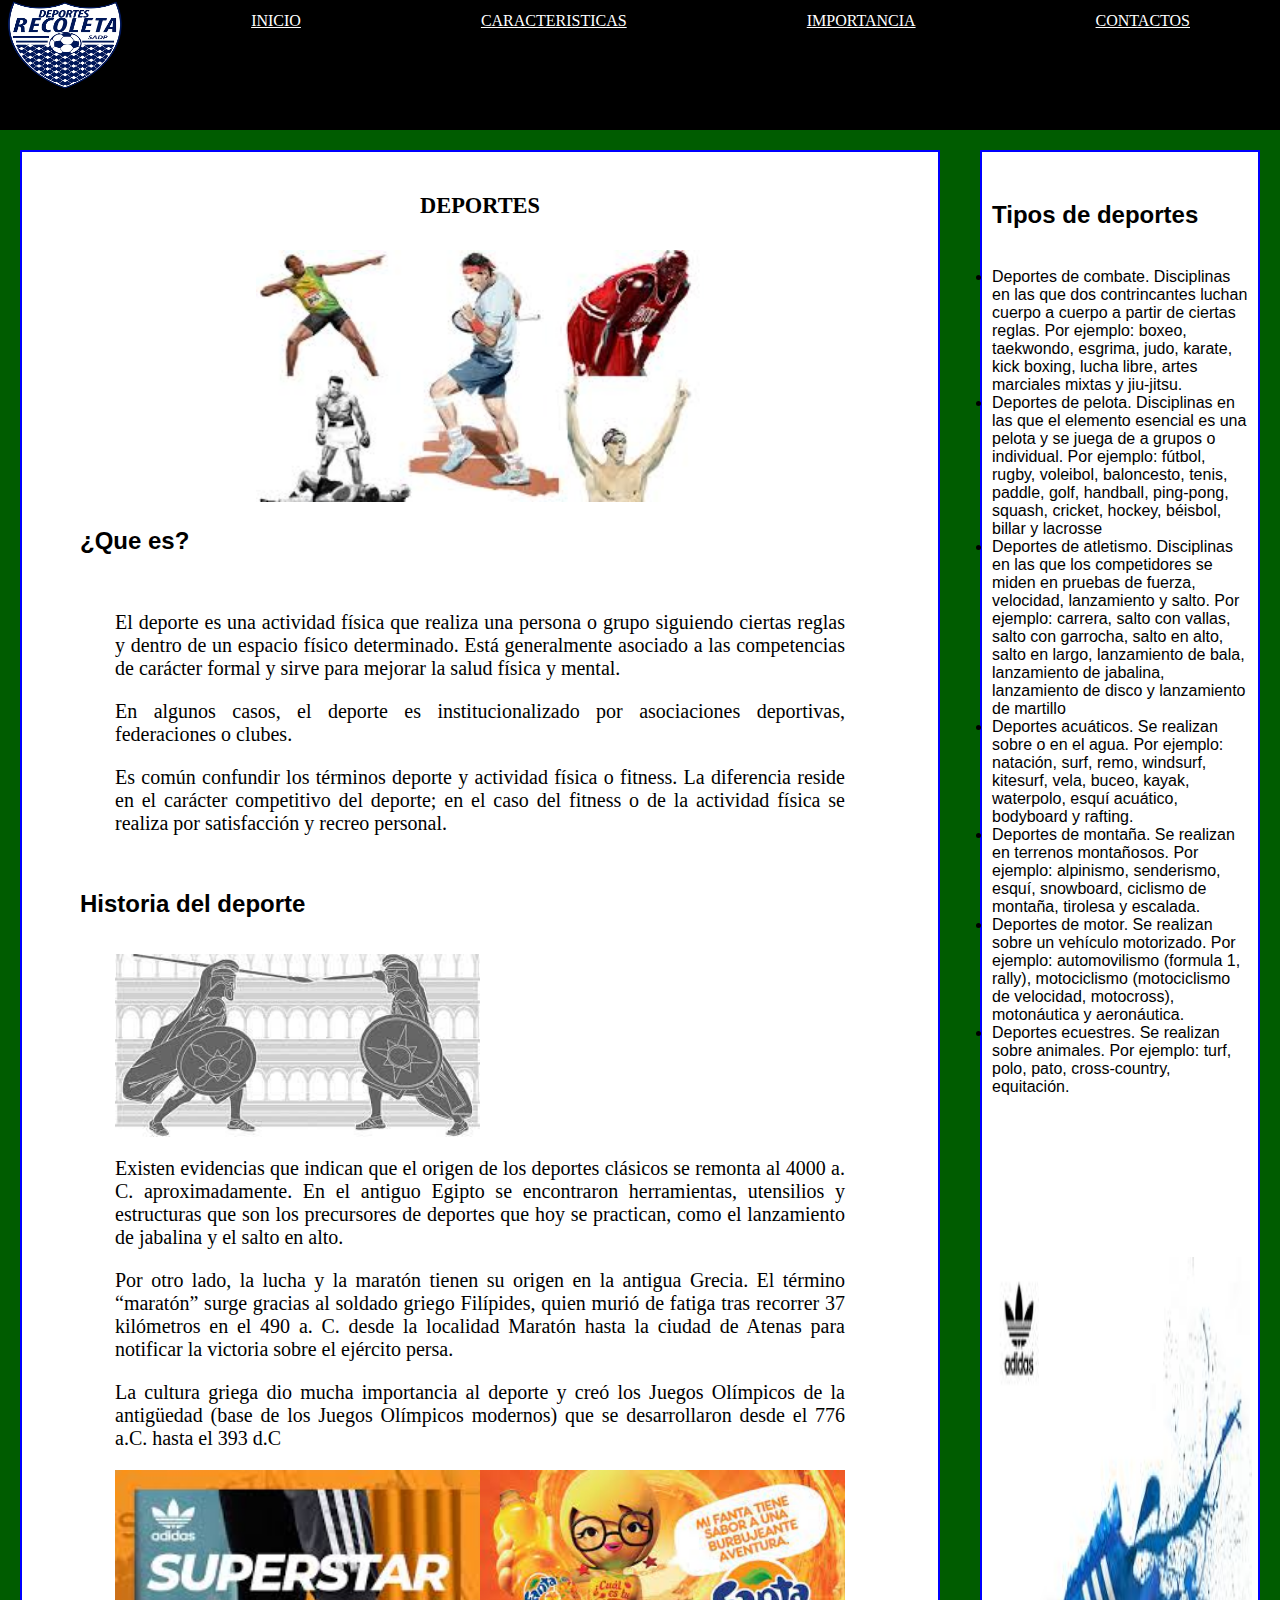
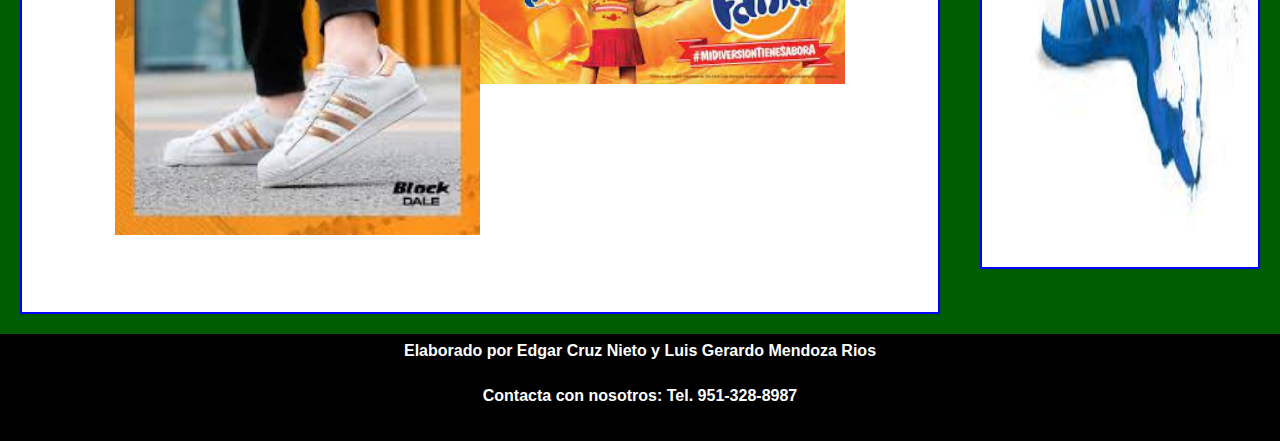
<file: index.html>
﻿    <!DOCTYPE HTML>
<html>
<head>
    
    <title>DEPORTES</title>
    
    <link rel="stylesheet"  href="hojaestilo.css" media="all">

     </head>

    <body>
        
        <div id="menu">
           
           
        <ul>
   
          <a></a><label for="" class="brand">
                <a href=""><img src="imagenes/Club%20de%20Deportes%20Recoleta.png" alt="" width="130" height="90"></a>
                 </label>
            <li class="item-r">
            <li class="item-r"><a href="contacto.html">CONTACTOS</a></li>
            <li class="item-r"><a href="capacitaciones.html">IMPORTANCIA</a></li>
             <li class="item-r"><a href="oferta.html">CARACTERISTICAS</a></li>
             <li class="item-r"><a href="index.html">INICIO</a></li>
           
         </ul>
           
             <br>
             <br>
        </div>




<section>

    <p><font color="black"><h1>DEPORTES</h1></font></p> 
<p>
<img src="imagenes/images%20(3).jpg" width=50%, height=50% align="center"> 
	
</p>

  
    <p><font face="arial" size = "5"color="black"><h3>¿Que es?</h3></font>
    <tr><td width="300" height="180"  align="right"><p><font face="arial" size = "3" color= black align="align to the left"></p>
  <article>
      <p>El deporte es una actividad física que realiza una persona o grupo siguiendo ciertas reglas y dentro de un espacio físico determinado. Está generalmente asociado a las competencias de carácter formal y sirve para mejorar la salud física y mental.</p>

      <p>En algunos casos, el deporte es institucionalizado por asociaciones deportivas, federaciones o clubes.</p>

      <p>Es común confundir los términos deporte y actividad física o fitness. La diferencia reside en el carácter competitivo del deporte; en el caso del fitness o de la actividad física se realiza por satisfacción y recreo personal.</p>

		</article>
        <p><font face="arial" size = "5"color="black"><h3>Historia del deporte</h3></font>
              <tr><td width="300" height="180"  align="right"><p><font face="arial" size = "3" color= black align="align to the left">
		<article>
            <img src="imagenes/descarga%20(5).jpg" width=50%, height=50% align="center">
            <p>Existen evidencias que indican que el origen de los deportes clásicos se remonta al 4000 a. C. aproximadamente. En el antiguo Egipto se encontraron herramientas, utensilios y estructuras que son los precursores de deportes que hoy se practican, como el lanzamiento de jabalina y el salto en alto.</p>

            <p>Por otro lado, la lucha y la maratón tienen su origen en la antigua Grecia. El término “maratón” surge gracias al soldado griego Filípides, quien murió de fatiga tras recorrer 37 kilómetros en el 490 a. C. desde la localidad Maratón hasta la ciudad de Atenas para notificar la victoria sobre el ejército persa.</p>

            <p>La cultura griega dio mucha importancia al deporte y creó los Juegos Olímpicos de la antigüedad (base de los Juegos Olímpicos modernos) que se desarrollaron desde el 776 a.C. hasta el 393 d.C</p>
            
            <img src="imagenes/images%20(5).jpg" width=50%, height=50% align="center"> 
            <img src="imagenes/descarga%20(4).jpg" width=50%, height=50% align="right">
	</article></p></td></tr></font></p></font></p></td></tr></font></p>
                 
	
    <br/><br/>
</section>
<aside>
   <div id="anuncio1">
       
       <p><font face="arial" size = "5"color="black"><h3>Tipos de deportes</h3></font>
    <tr><td width="300" height="180"  align="right"><p><font face="arial" size = "3" color= black align="align to the left">
       <li>Deportes de combate. Disciplinas en las que dos contrincantes luchan cuerpo a cuerpo a partir de ciertas reglas. Por ejemplo: boxeo, taekwondo, esgrima, judo, karate, kick boxing, lucha libre, artes marciales mixtas y jiu-jitsu.</li>
        <li>Deportes de pelota. Disciplinas en las que el elemento esencial es una pelota y se juega de a grupos o individual. Por ejemplo: fútbol, rugby, voleibol, baloncesto, tenis, paddle, golf, handball, ping-pong, squash, cricket, hockey, béisbol, billar y lacrosse</li>
        <li>Deportes de atletismo. Disciplinas en las que los competidores se miden en pruebas de fuerza, velocidad, lanzamiento y salto. Por ejemplo: carrera, salto con vallas, salto con garrocha, salto en alto, salto en largo, lanzamiento de bala, lanzamiento de jabalina, lanzamiento de disco y lanzamiento de martillo</li>
        <li>Deportes acuáticos. Se realizan sobre o en el agua. Por ejemplo: natación, surf, remo, windsurf, kitesurf, vela, buceo, kayak, waterpolo, esquí acuático, bodyboard y rafting.</li>
        <li>Deportes de montaña. Se realizan en terrenos montañosos. Por ejemplo: alpinismo, senderismo, esquí, snowboard, ciclismo de montaña, tirolesa y escalada.</li>
        <li>Deportes de motor. Se realizan sobre un vehículo motorizado. Por ejemplo: automovilismo (formula 1, rally), motociclismo (motociclismo de velocidad, motocross), motonáutica y aeronáutica.</li>
        <li>Deportes ecuestres. Se realizan sobre animales. Por ejemplo: turf, polo, pato, cross-country, equitación.</li>
    
        
       <iframe width="260" height="157" src="https://www.youtube.com/embed/gdZLi9oWNZg" title="YouTube video player" frameborder="0" allow="accelerometer; autoplay; clipboard-write; encrypted-media; gyroscope; picture-in-picture; web-share" allowfullscreen></iframe>
	 		
       <img src="imagenes/images%20(4).jpg" width="260" height="600"  align="center">
	 </div>

</aside>


<footer>
    <h1>Elaborado por Edgar Cruz Nieto y Luis Gerardo Mendoza Rios </h1>
    <h1>Contacta con nosotros: Tel. 951-328-8987</h1>
<br/>
</footer>
         
</body>
</html>
</file>
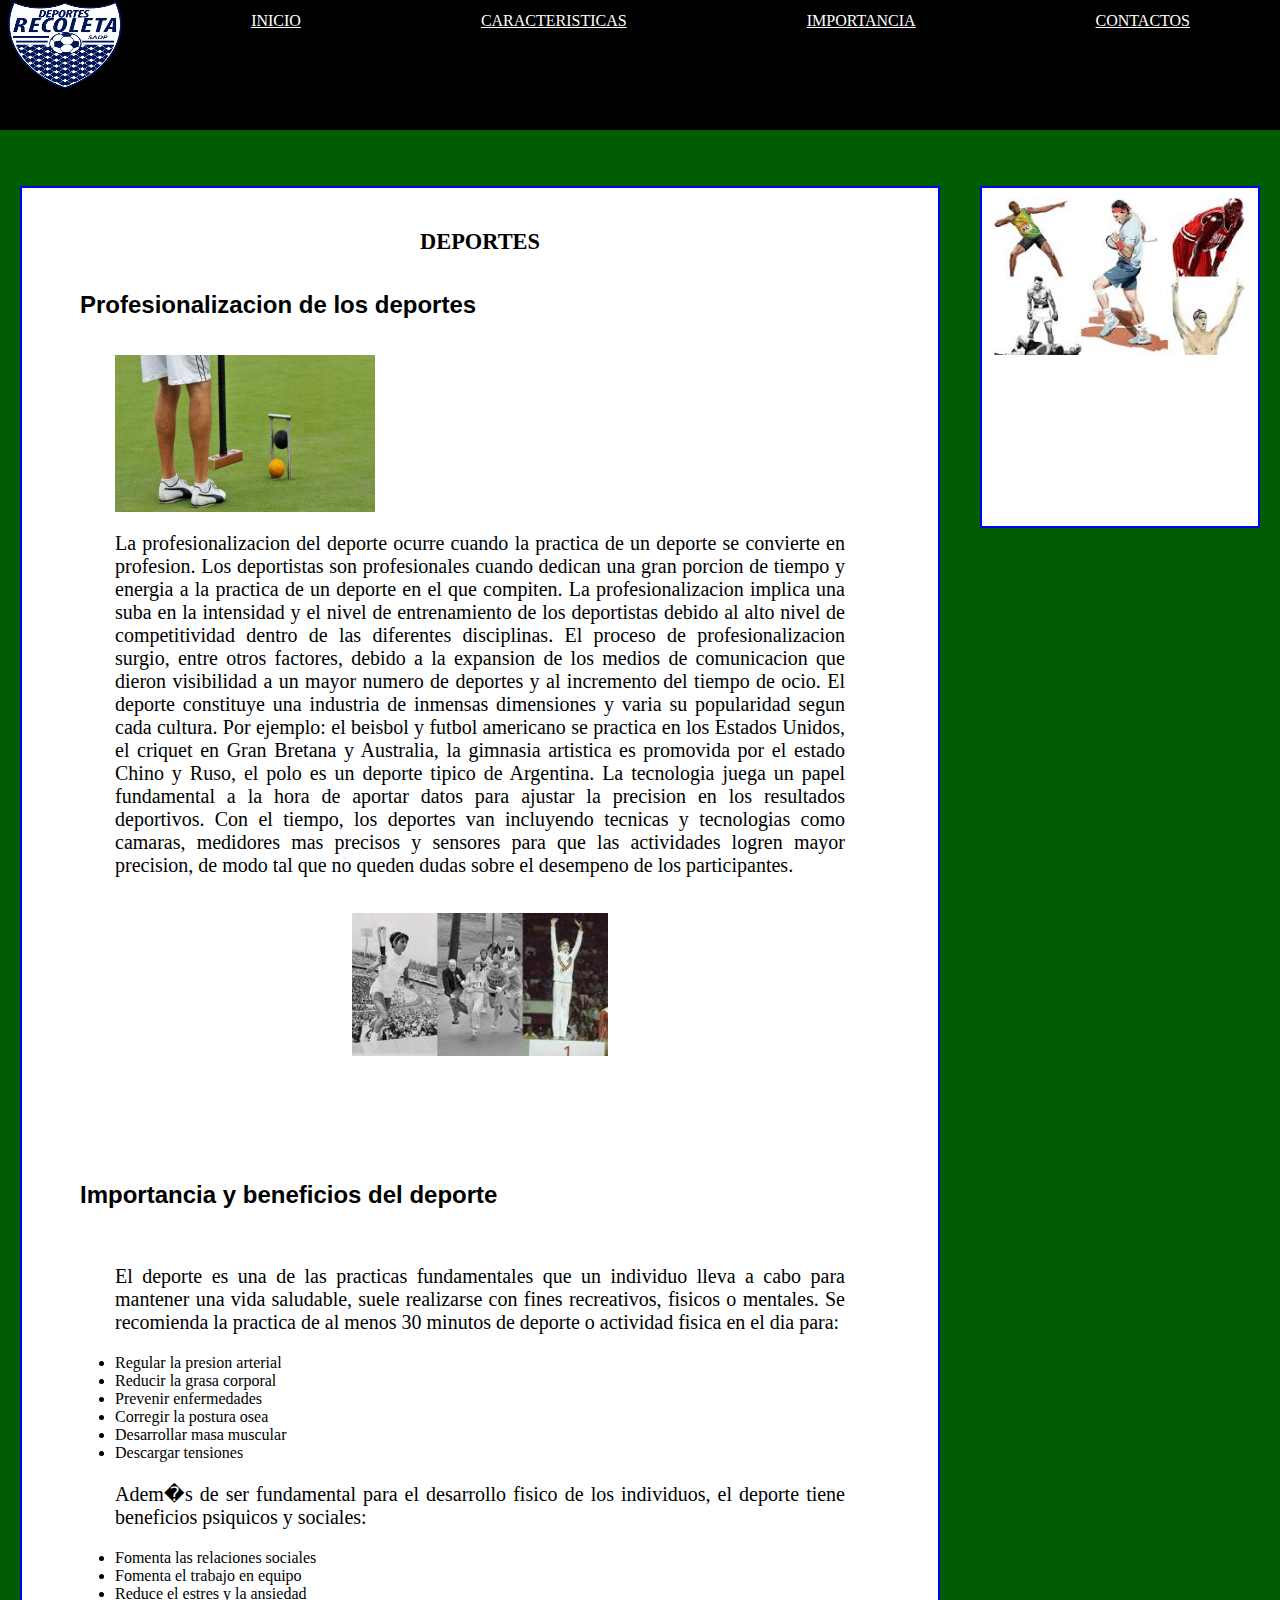
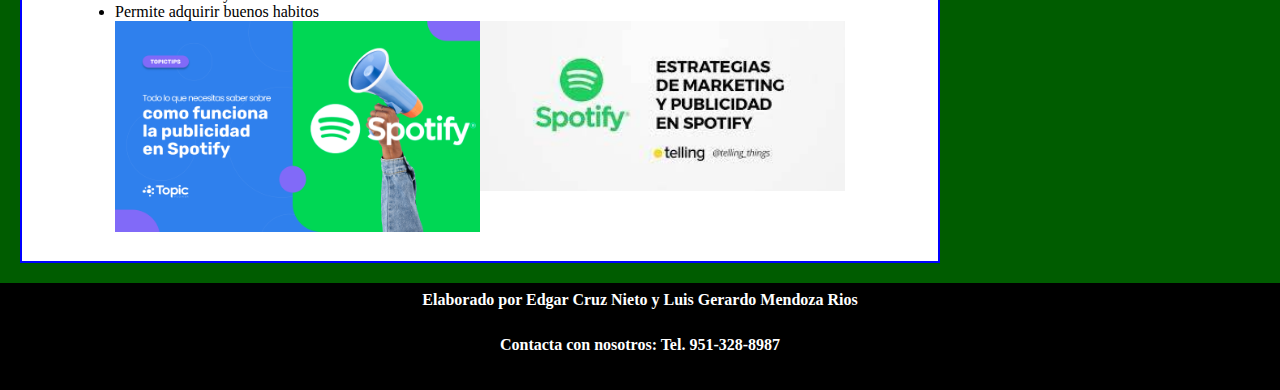
<file: capacitaciones.html>
<!DOCTYPE HTML>
<html>
<head>
    
    <title>DEPORTES</title>
    
    <link rel="stylesheet"  href="hojaestilo.css" media="all">

     </head>
    <body>
    
         
        <div id="menu">
        <ul>
            
             <a></a><label for="" class="brand">
                <a href=""><img src="imagenes/Club%20de%20Deportes%20Recoleta.png" alt="" width="130" height="90"></a>
                 </label>
            
             <li class="item-r"><a href="contacto.html">CONTACTOS</a></li>
            <li class="item-r"><a href="capacitaciones.html">IMPORTANCIA</a></li>
             <li class="item-r"><a href="oferta.html">CARACTERISTICAS</a></li>
             <li class="item-r"><a href="index.html">INICIO</a></li>
          
        </ul>
             <br>
             <br>
        </div>
        <br>
        <br>
        
 

  <Section>
<p><font color="black"><h1>DEPORTES</h1>
	
    <p><font face="arial" size = "5" color= black><h3>Profesionalizacion de los deportes</h3></font></p></font></p>
      <tr><td width="300" height="180"  align="right"><p><font face="arial" size = "3" color= black align="align to the left"></font></p></td>
  <article>
      <img src="imagenes/deporte2-e1548251056202.jpg" width="260" height="157"  align="center">
  <p>La profesionalizacion del deporte ocurre cuando la practica de un deporte se convierte en profesion. Los deportistas son profesionales cuando dedican una gran porcion de tiempo y energia a la practica de un deporte en el que compiten. La profesionalizacion implica una suba en la intensidad y el nivel de entrenamiento de los deportistas debido al alto nivel de competitividad dentro de las diferentes disciplinas.

El proceso de profesionalizacion surgio, entre otros factores, debido a la expansion de los medios de comunicacion que dieron visibilidad a un mayor numero de deportes y al incremento del tiempo de ocio.

El deporte constituye una industria de inmensas dimensiones y varia su popularidad segun cada cultura. Por ejemplo: el beisbol y futbol americano se practica en los Estados Unidos, el criquet en Gran Bretana y Australia, la gimnasia artistica es promovida por el estado Chino y Ruso, el polo es un deporte tipico de Argentina.

La tecnologia juega un papel fundamental a la hora de aportar datos para ajustar la precision en los resultados deportivos. Con el tiempo, los deportes van incluyendo tecnicas y tecnologias como camaras, medidores mas precisos y sensores para que las actividades logren mayor precision, de modo tal que no queden dudas sobre el desempeno de los participantes.

 </p>
		 <div class="slider">
<ul>  
<li>
  <img src="imagenes/descarga.jpg" alt="">
 </li>
				<li>
  <img src="imagenes/descarga%20(1).jpg" alt="">
</li>
				<li>
  <img src="imagenes/images.jpg" alt="">
</li>
				<li>
  <img src="imagenes/descarga%20(2).jpg" alt="">
    </li></ul></div></article></tr>
    
   <p><font color="black"><h1></h1>
	
    <p><font face="arial" size = "5" color= black><h3>Importancia y beneficios del deporte</h3></font></p></font></p>
      <tr><td width="300" height="180"  align="right"><p><font face="arial" size = "3" color= black align="align to the left"></font></p></td>
  <article>
      
  <p>
      El deporte es una de las practicas fundamentales que un individuo lleva a cabo para mantener una vida saludable, suele realizarse con fines recreativos, fisicos o mentales. Se recomienda la practica de al menos 30 minutos de deporte o actividad fisica en el dia para:
      
      <li>Regular la presion arterial</li>
      <li>Reducir la grasa corporal</li>
      <li>Prevenir enfermedades</li>
      <li>Corregir la postura osea</li>
      <li>Desarrollar masa muscular</li>
      <li>Descargar tensiones</li>
      <p>Adem�s de ser fundamental para el desarrollo fisico de los individuos, el deporte tiene beneficios psiquicos y sociales:
      </p>
      
      <li>Fomenta las relaciones sociales</li>
      <li>Fomenta el trabajo en equipo</li>
      <li>Reduce el estres y la ansiedad</li>
      <li>Permite adquirir buenos habitos</li>
      
                  <img src="imagenes/Publicidad-en-spotify-blog.png" width=50%, height=50% align="center"> 
            <img src="imagenes/descarga%20(6).jpg" width=50%, height=50% align="right">
          </article></tr></Section>
      
        
			</ul>
		</div>
</section>

<aside>
   <div id="anuncio1">
	 		<img src="imagenes/images%20(3).jpg" width="260" height="157"  align="center"> 
    <iframe width="260" height="157" src="https://www.youtube.com/embed/VRETPolsb9A" title="YouTube video player" frameborder="0" allow="accelerometer; autoplay; clipboard-write; encrypted-media; gyroscope; picture-in-picture; web-share" allowfullscreen></iframe> 
	 </div>

</aside>

<footer>
<h1>Elaborado por Edgar Cruz Nieto y Luis Gerardo Mendoza Rios </h1>
    <h1>Contacta con nosotros: Tel. 951-328-8987</h1>
<br/>
</footer>
        
        
    </body>
</html>
</file>
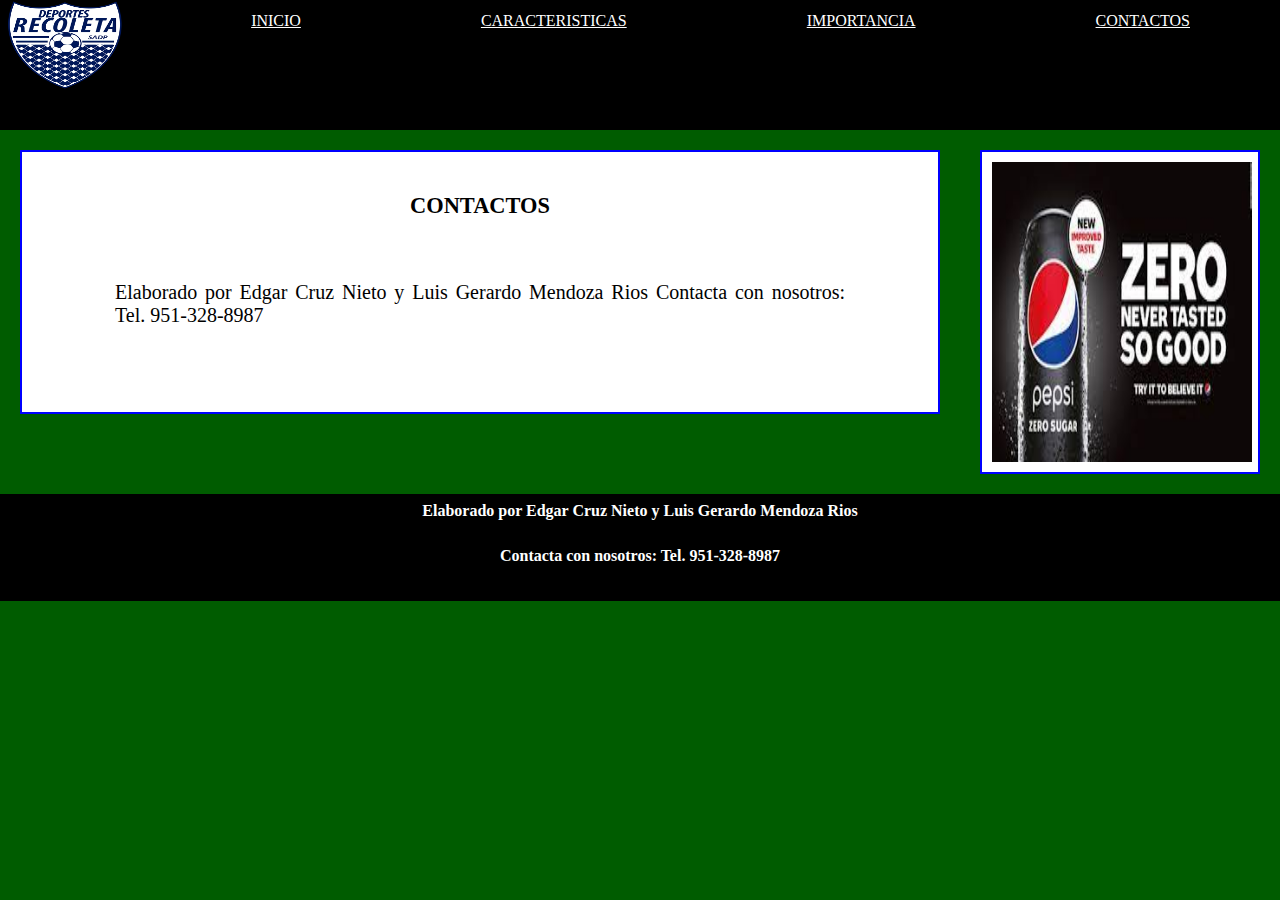
<file: contacto.html>
<!DOCTYPE HTML>
<html>
<head>
    
    <title>DEPOERTES</title>
    
    <link rel="stylesheet"  href="hojaestilo.css" media="all">

     </head>
    <body>
        
         
        <div id="menu">
        <ul>
             <a></a><label for="" class="brand">
                <a href=""><img src="imagenes/Club%20de%20Deportes%20Recoleta.png" alt="" width="130" height="90"></a>
                 </label>
            
             <li class="item-r"><a href="contacto.html">CONTACTOS</a></li>
            <li class="item-r"><a href="capacitaciones.html">IMPORTANCIA</a></li>
             <li class="item-r"><a href="oferta.html">CARACTERISTICAS</a></li>
             <li class="item-r"><a href="index.html">INICIO</a></li>
          
            
        </ul>
             <br>
             <br>
        </div>
      
                

    <section>
        <p><font color="black"><h1>CONTACTOS</h1></font></p>
	
  <article>
  <p> Elaborado por Edgar Cruz Nieto y Luis Gerardo Mendoza Rios Contacta con nosotros: Tel. 951-328-8987
	 </p>
		</article>
		
	<br/><br/>
</section>
<aside>
   <div id="anuncio1">
	 		<img src="imagenes/descarga%20(7).jpg" width="260" height="300"  align="center"> 
	 </div>

</aside>


<footer>
<h1>Elaborado por Edgar Cruz Nieto y Luis Gerardo Mendoza Rios </h1>
<h1>Contacta con nosotros: Tel. 951-328-8987</h1>
<br/>
</footer>
    </body>
</html>
</file>
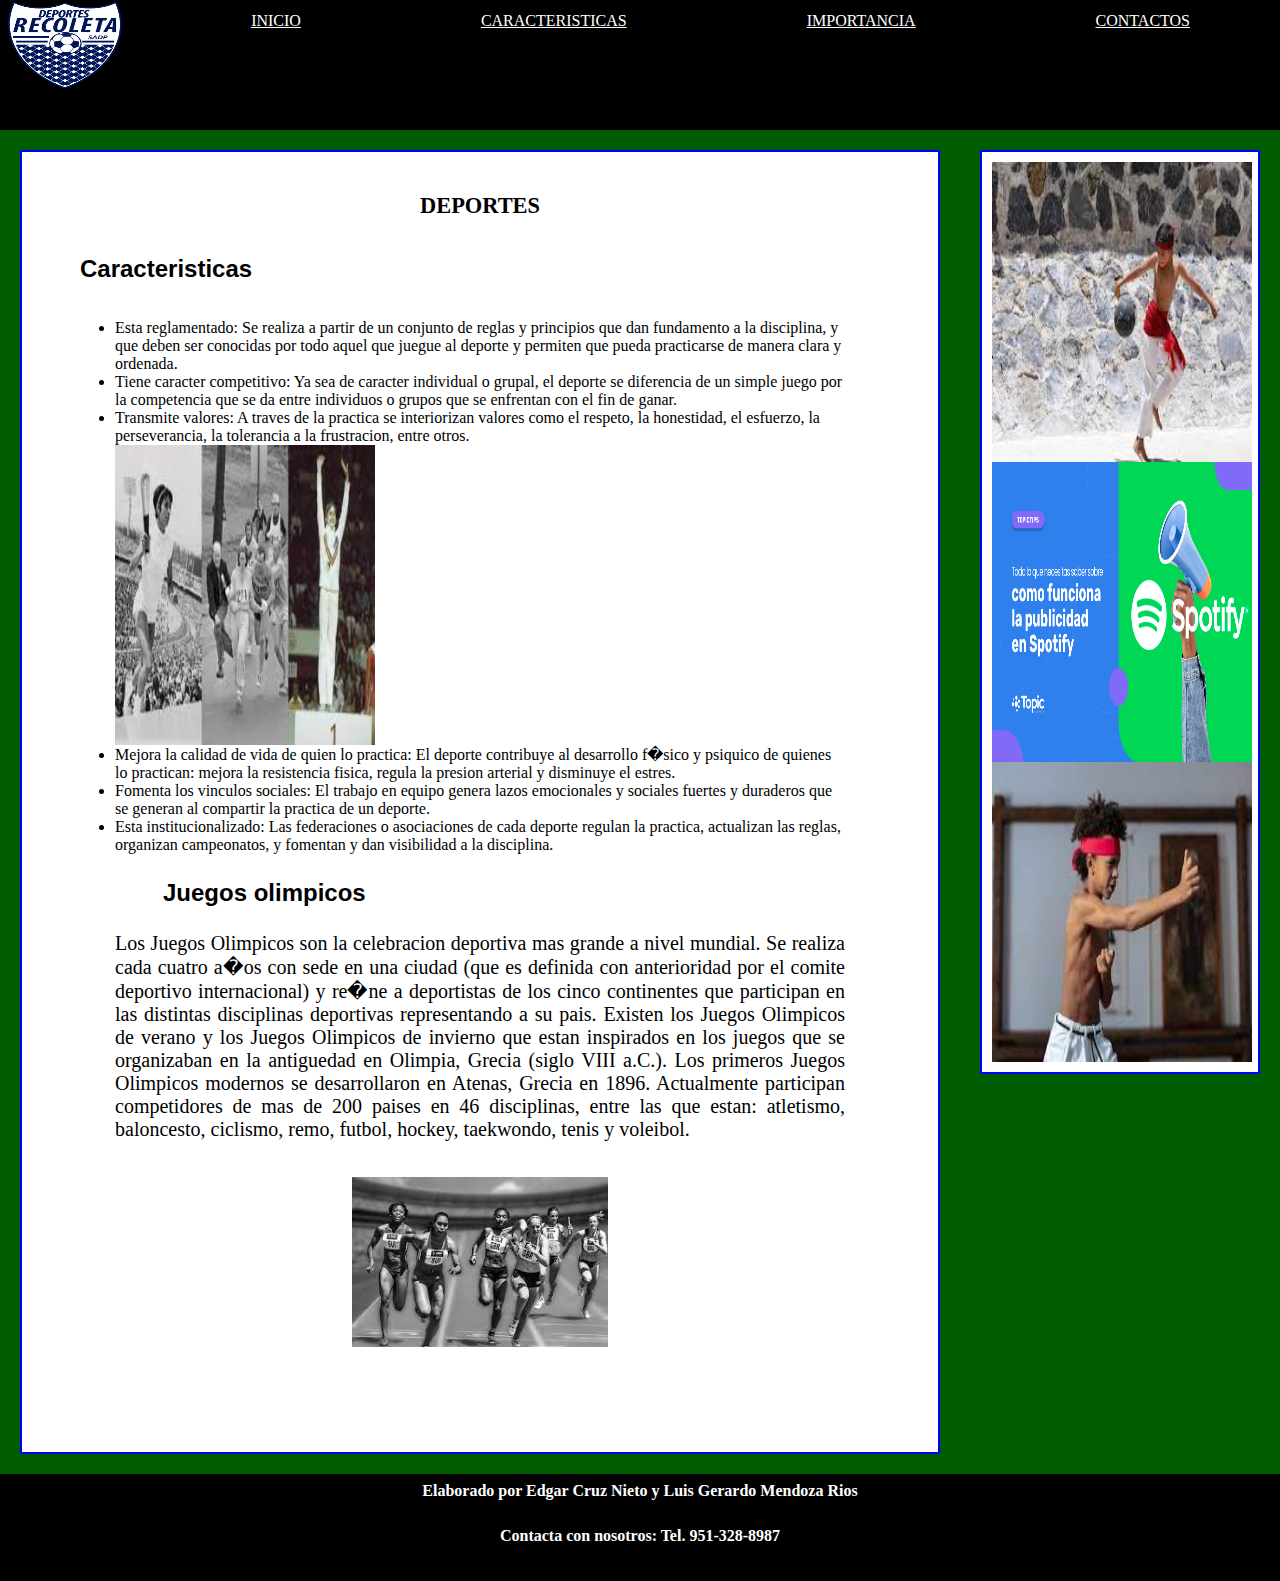
<file: oferta.html>
<!DOCTYPE HTML>
<html>
<head>
    
    <title>DEPORTES</title>
    
    <link rel="stylesheet"  href="hojaestilo.css" media="all">

     </head>
    <body>
       
        <div id="menu">
        <ul>
            <a></a><label for="" class="brand">
                <a href=""><img src="imagenes/Club%20de%20Deportes%20Recoleta.png" alt="" width="130" height="90"></a>
                 </label>
             
            <li class="item-r"><a href="contacto.html">CONTACTOS</a></li>
            <li class="item-r"><a href="capacitaciones.html">IMPORTANCIA</a></li>
             <li class="item-r"><a href="oferta.html">CARACTERISTICAS</a></li>
             <li class="item-r"><a href="index.html">INICIO</a></li>
            
        </ul>
             <br>
             <br>
        </div>
      
                

    <section>
  
        <p><font ><h1>DEPORTES</h1></font></p>
	
        <p><font face="arial" size = "5"color="black"><h3>Caracteristicas</h3></font></p>
        <tr><td width="300" height="180"  align="right"><p><font face="arial" size = "3" color= black align="align to the left"></font></p></td>
		
	<article>
        
	<li>Esta reglamentado: Se realiza a partir de un conjunto de reglas y principios que dan fundamento a la disciplina, y que deben ser conocidas por todo aquel que juegue al deporte y permiten que pueda practicarse de manera clara y ordenada.</li>
        <li>Tiene caracter competitivo: Ya sea de caracter individual o grupal, el deporte se diferencia de un simple juego por la competencia que se da entre individuos o grupos que se enfrentan con el fin de ganar.

</li>
        <li>Transmite valores: A traves de la practica se interiorizan valores como el respeto, la honestidad, el esfuerzo, la perseverancia, la tolerancia a la frustracion, entre otros.

</li>
         <img src="imagenes/descarga.jpg" width="260" height="300"  align="center"> 
        
            <li>Mejora la calidad de vida de quien lo practica: El deporte contribuye al desarrollo f�sico y psiquico de quienes lo practican: mejora la resistencia fisica, regula la presion arterial y disminuye el estres.

</li>
            
            <li>Fomenta los vinculos sociales: El trabajo en equipo genera lazos emocionales y sociales fuertes y duraderos que se generan al compartir la practica de un deporte.

</li>
            
            <li>Esta institucionalizado: Las federaciones o asociaciones de cada deporte regulan la practica, actualizan las reglas, organizan campeonatos, y fomentan y dan visibilidad a la disciplina.

</li>
            

       
<p><font face="arial" size = "5"color="black"><h3>Juegos olimpicos</h3></font></p>
    
<p>Los Juegos Olimpicos son la celebracion deportiva mas grande a nivel mundial. Se realiza cada cuatro a�os con sede en una ciudad (que es definida con anterioridad por el comite deportivo internacional) y re�ne a deportistas de los cinco continentes que participan en las distintas disciplinas deportivas representando a su pais.

Existen los Juegos Olimpicos de verano y los Juegos Olimpicos de invierno que estan inspirados en los juegos que se organizaban en la antiguedad en Olimpia, Grecia (siglo VIII a.C.). Los primeros Juegos Olimpicos modernos se desarrollaron en Atenas, Grecia en 1896.

Actualmente participan competidores de mas de 200 paises en 46 disciplinas, entre las que estan: atletismo, baloncesto, ciclismo, remo, futbol, hockey, taekwondo, tenis y voleibol.</p>
<div class="slider">
<ul>  
<li>
  <img src="imagenes/descarga%20(2).jpg" alt="">
 </li>
				<li>
  <img src="imagenes/descarga%20(3).jpg" alt="">
</li>
				<li>
  <img src="imagenes/images%20(1).jpg" alt="">
</li>
				<li>
  <img src="imagenes/images%20(2).jpg" alt="">
    </li></ul></div></article></tr>
   
	<br/><br/>
</section>

<aside>
   <div id="anuncio1">
	 		<img src="imagenes/descarga%20(1).jpg" width="260" height="300"  align="center"> 
       <img src="imagenes/Publicidad-en-spotify-blog.png" width="260" height="300"  align="center">
       <img src="imagenes/images.jpg" width="260" height="300"  align="center">
	 </div>

</aside>


<footer>
<h1>Elaborado por Edgar Cruz Nieto y Luis Gerardo Mendoza Rios </h1>
    <h1>Contacta con nosotros: Tel. 951-328-8987</h1>
<br/>
</footer>
    </body>
</html>
</file>
<file: hojaestilo.css>
/*selectores comunes*/
        body{
            width:100%; 
            height: 100%; margin:auto;
            background-color:#005c00;                          
         } 
        
        p{font-family:serif;
          text-align: center;
        font-size: 20px;    
        }
        /*selectores de clase*/
        
        .Negro{
            color:blanchedalmond;
            font-family: fantasy;
            font-size: 30px;
            }
        /*Selectores de id*/
        #paraDiv{
            height:;
            background-color:
            brown;
            color:;
            font-size: px;
            font-family: sans-serif;    
            
        }
        /*Selectores de grupo
         h2, h3{
            font-family: black;
            font-size: 15px;
            color:black;
            
        }*/
/*Selectores de id para div*/
#fondoDiv{
    background-image: url();
    width:;
    height:;
    background-position: top;
    
    
}
  

#menu{
   
    background-color:black;
}
        #menu ul{
        list-style:none;
        margin:0;
        padding:0;
}
brand img {
    display:inline-block;
    display:block;
    width: 10px ;
    height: 10px ;
     }
#menu ul li{
    display:inline-block;
   
}

#menu ul li a{
    color:white;
    text-decoration-color: none;
    display:block;
    padding: 12px  90px;
 
}

#menu ul li a: hover{
    background-color:red;
}

  


.item-r{
    float:right;
}

.slider {
	width: 35%;
	margin: auto;
	overflow: hidden;
}

.slider ul {
	display: flex;
	padding: 0;
	width: 400%;
	
	animation: cambio 20s infinite alternate linear;
}

.slider li {
	width: 100%;
	list-style: none;
}

.slider img {
	width: 100%;
}

@keyframes cambio {
	0% {margin-left: 0;}
	20% {margin-left: 0;}
	
	25% {margin-left: -100%;}
	45% {margin-left: -100%;}
	
	50% {margin-left: -200%;}
	70% {margin-left: -200%;}
	
	75% {margin-left: -300%;}
	100% {margin-left: -300%;}
}


/*principal: section:*/
section { width: 70%; background-color:white;margin: 20px; padding: 10px; border: 2px solid blue; float: left; }
section h1 { text-align: center; padding: 0.5em; color: black; font-size: 1.4em; }
section h2 { text-align: center; padding: 0.5em; color: black; font-size: 1.2em; }
section h3 { text-align: left; padding: 0.3em 3em; color: black; font-size: 1em;  }

/*art�culos: article*/
article { margin: 0.5em 3em; padding: 0.5em 2em; background-color: white; border: 3px double white; }
article p { text-align: justify; }

/*propaganda: aside*/
aside { width: 25%; float: left; }
#anuncio1 { margin: 20px; padding: 10px; border: 2px solid blue; background-color: white; }
#anuncio1 h1 { font-size: 1.1em; text-align: left; padding: 0.2em 0em; }
#anuncio1 h2 { font-size: 1.5em; text-align: center; padding: 0.5em 0em; }
#anuncio1 p { font-size: 0.9em; padding: 0.2em 1em; }

/*pie de p�gina: footer*/
footer { clear: both; background-color: black; }
footer h1 { text-align: center; font-size: 1em; color: white; padding: 0.5em; }
footer h2 { text-align: center; font-size: 1em; padding: 0.4em; }
footer a { text-decoration: none; color: white; }
</file>
